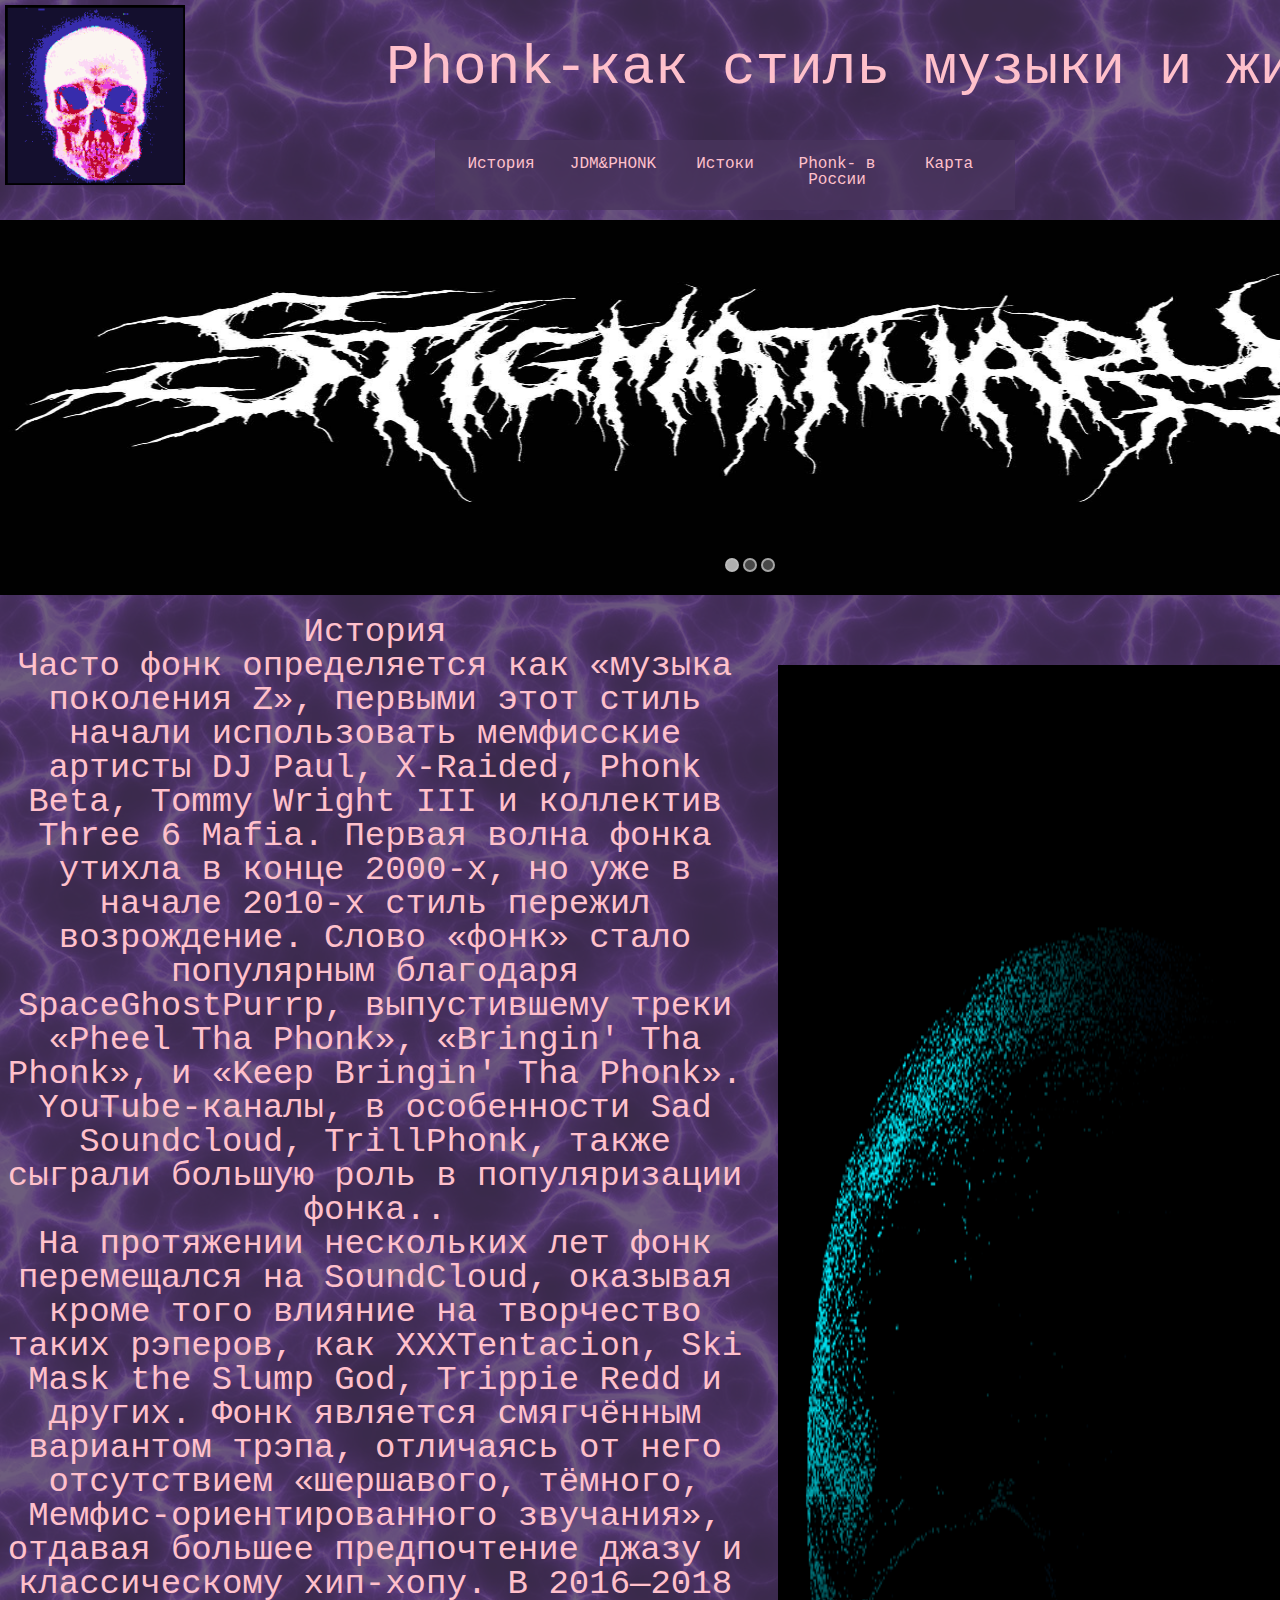
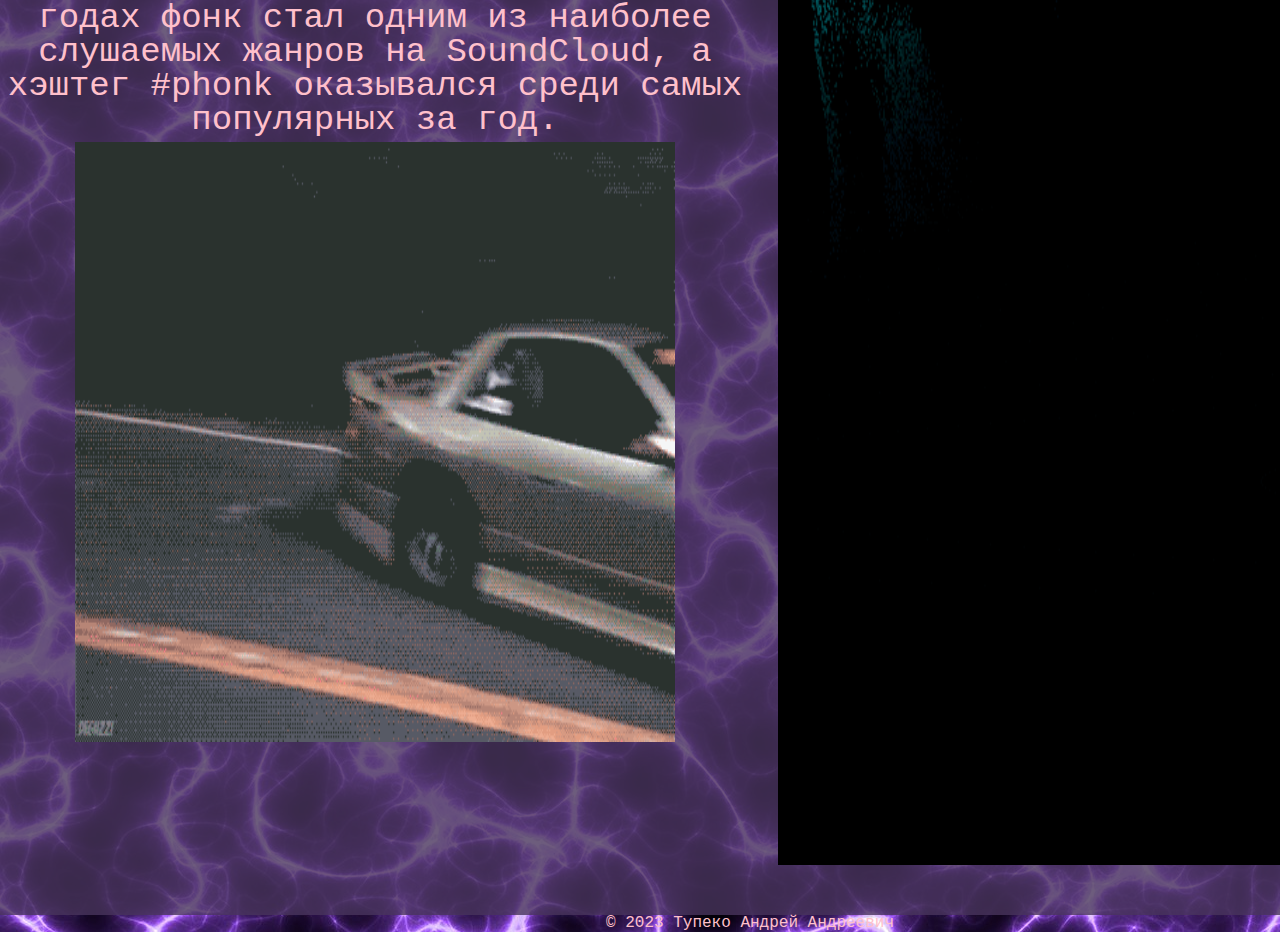
<file: index.html>
<! DOCTYPO HTML>
<html>
<head>
<meta charset = "utf-8">
<link rel= "stylesheet" type ="text/css" href= "new 1.css"/>
<link rel= "shortcut icon" type = "image/x-icon " href ="logonew.png"/>
<title> "Phonk- как стиль музыки и жизни" </title>
</head>
<body>
<site-block>
<div class="site-block">
<header>
<div class="header">
<div class= "logo">
<a href="index.html"><img src="newlogo.gif"></a>
</div>
<div class="name">
<p><a href="index.html"><strong>Phonk-как стиль музыки и жизни</strong></a></p>
</div>
<ul class="menu">
<li><a href="index.html">История </a></li>
<li><a href="new 2.html">JDM&PHONK</a></li>
<li><a href="new 3.html">Истоки</a>
<ul>
<li><a href="https://www.youtube.com/watch?v=aGcLDbRPVlk">Мемфис-реп</a></li>
<li><a href="https://www.youtube.com/watch?v=gMuaeVMuZpw">Хип-хоп</a></li>
<li><a href="https://www.youtube.com/watch?v=xkAohVqY5I4">Фанк</a></li>
</ul>
</li>
<li><a href="index.html">Phonk- в России</a>
<ul>
<li><a href="new 4.html">DVRST</a></li>
<li><a href="new 42.html">Самые популярные песни за 2023</a></li>
<li><a href="new 43.html">Самые популярные артисты</a></li>
</ul>
</li>
<li><a href="new 5.html">Карта </a></li>
</ul>
</div>
</header>
<block-content>
<div class="content">
<div class="slide">
<input type="radio" name="slider2" id="slider2_1" checked="checked">
<label for="slider2_1"></label>
<div><img src="slider1.jpg"></div>
<input type="radio" name="slider2" id="slider2_2">
<label for="slider2_2"></label>
<div><img src="slider2.jpeg"></div>
<input type="radio" name="slider2" id="slider2_3">
<label for="slider2_3"></label>
<div><img src="slider3.jpg"></div>
</div>
<block-left>
<div class= "block-left">
<strong> История</strong>
<p>Часто фонк определяется как «музыка поколения Z», первыми этот стиль начали использовать мемфисские артисты DJ Paul, X-Raided, Phonk Beta, Tommy Wright III и коллектив Three 6 Mafia. Первая волна фонка утихла в конце 2000-х, но уже в начале 2010-х стиль пережил возрождение. Слово «фонк» стало популярным благодаря SpaceGhostPurrp, выпустившему треки «Pheel Tha Phonk», «Bringin' Tha Phonk», и «Keep Bringin' Tha Phonk». YouTube-каналы, в особенности Sad Soundcloud, TrillPhonk, также сыграли большую роль в популяризации фонка..</p>
<p> На протяжении нескольких лет фонк перемещался на SoundCloud, оказывая кроме того влияние на творчество таких рэперов, как XXXTentacion, Ski Mask the Slump God, Trippie Redd и других. Фонк является смягчённым вариантом трэпа, отличаясь от него отсутствием «шершавого, тёмного, Мемфис-ориентированного звучания», отдавая большее предпочтение джазу и классическому хип-хопу. В 2016—2018 годах фонк стал одним из наиболее слушаемых жанров на SoundCloud, а хэштег #phonk оказывался среди самых популярных за год.</p>
<img src="5.gif">
</div>
</block-left>
<block-right>
<div class= "block-right">
<img src="2.gif">
</div>
</block-right>
</div>
</block-content>
<footer>
<div class="footer">
<p><strong> &copy 2023 Тупеко Андрей Андреевич</strong></p>					
</div>
</footer>
</div>
</site-block>
</body>
</html>
</file>
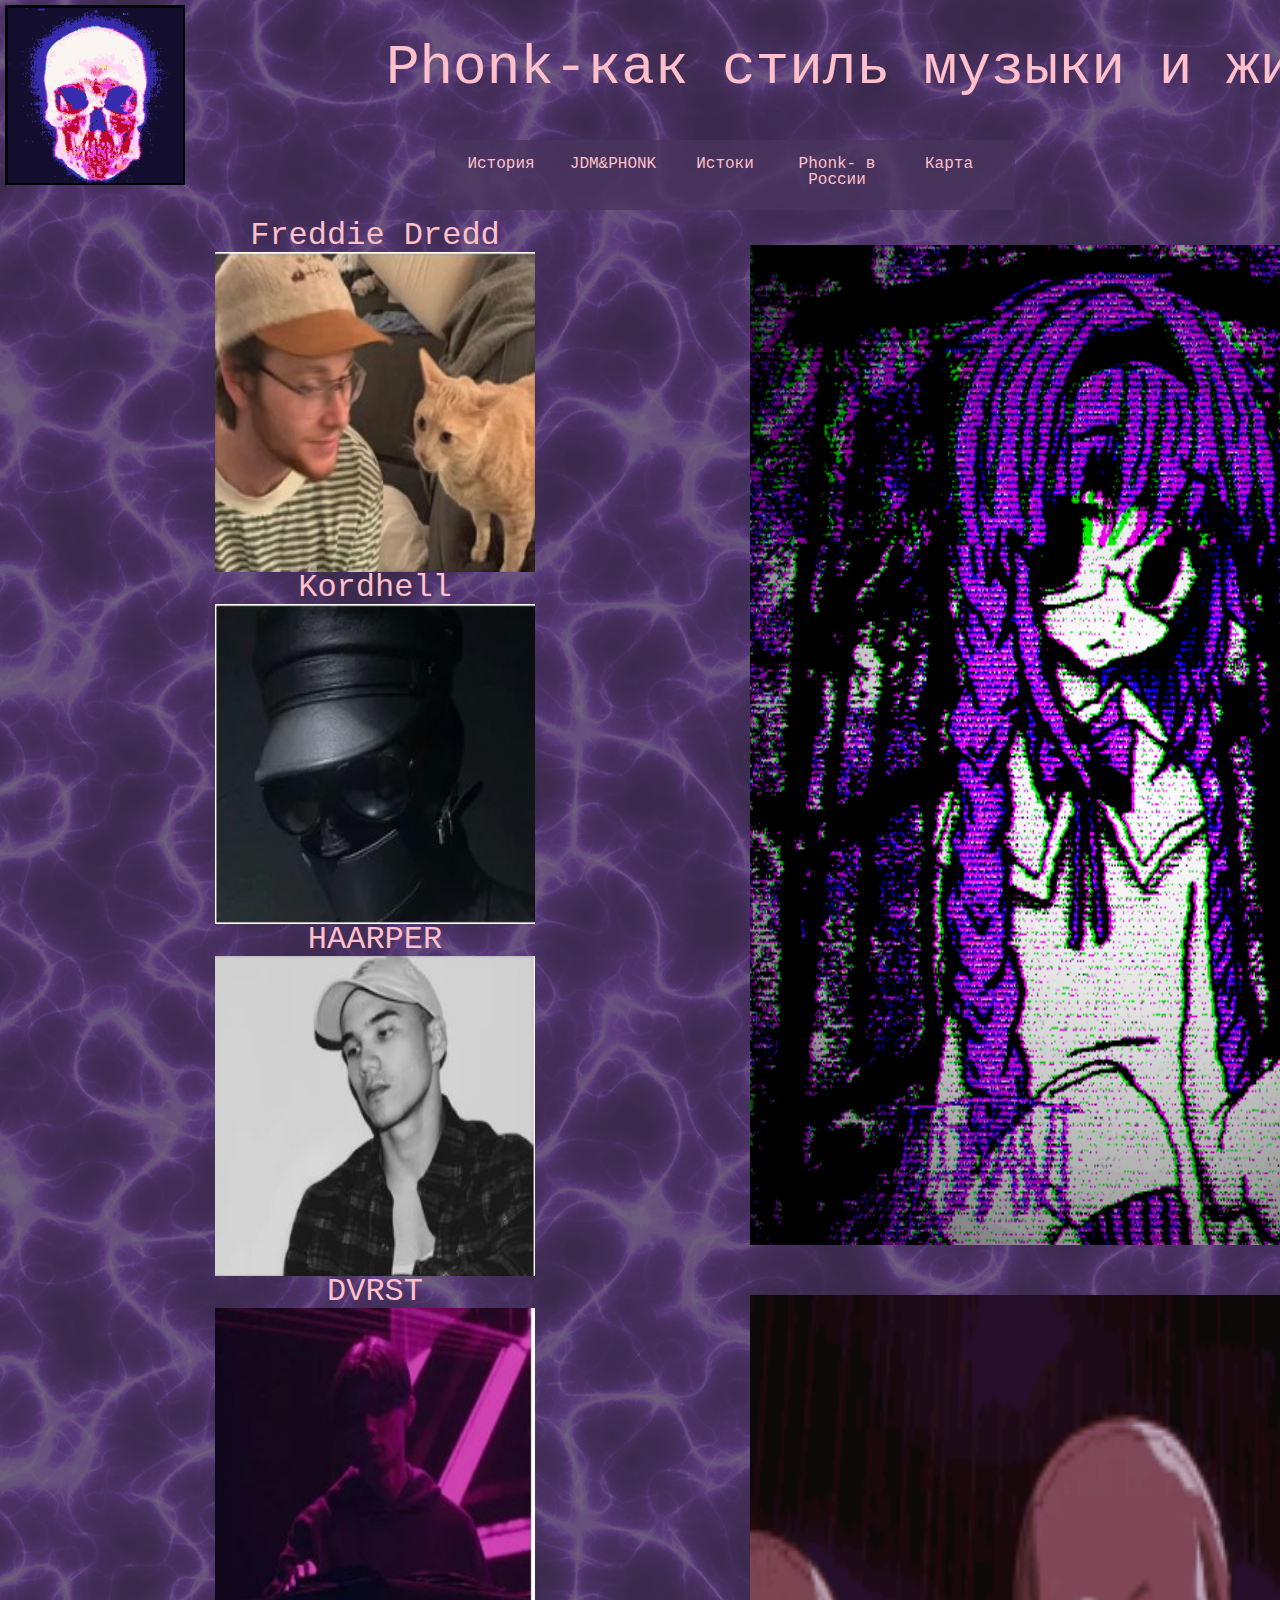
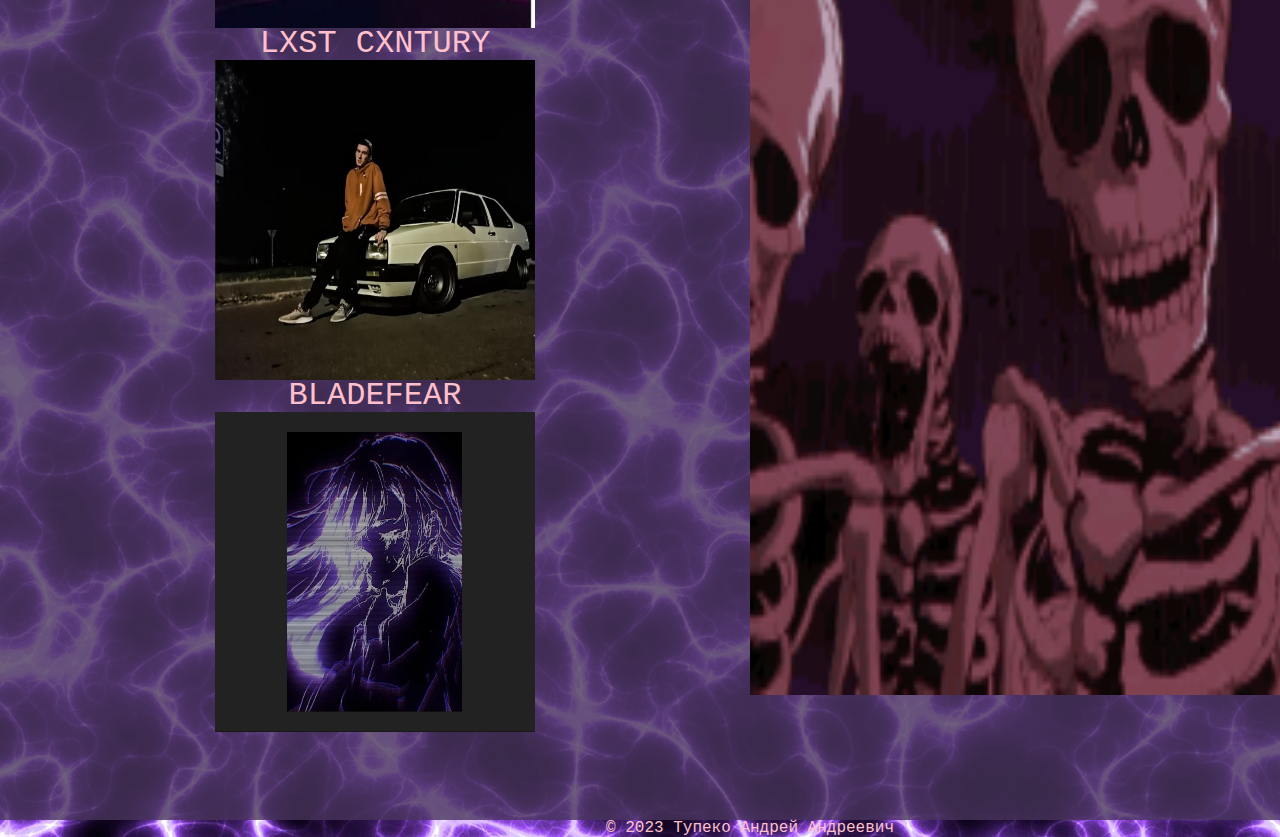
<file: new 43.html>
<! DOCTYPO HTML>
<html>
<head>
<meta charset = "utf-8">
<link rel= "stylesheet" type ="text/css" href= "new 1.css"/>
<link rel= "shortcut icon" type = "image/x-icon " href ="logonew.png"/>
<title> "Phonk- как стиль музыки и жизни" </title>
</head>
<body>
<site-block>
<div class="site-block">
<header>
<div class="header">
<div class= "logo">
<a href="/"><img src="newlogo.gif"></a>
</div>
<div class="name">
<p><a href="/"><strong>Phonk-как стиль музыки и жизни</strong></a></p>
</div>
<ul class="menu">
<li><a href="/">История </a></li>
<li><a href="new 2.html">JDM&PHONK</a></li>
<li><a href="new 3.html">Истоки</a>
<ul>
<li><a href="https://www.youtube.com/watch?v=aGcLDbRPVlk">Мемфис-реп</a></li>
<li><a href="https://www.youtube.com/watch?v=gMuaeVMuZpw">Хип-хоп</a></li>
<li><a href="https://www.youtube.com/watch?v=xkAohVqY5I4">Фанк</a></li>
</ul>
</li>
<li><a href="/">Phonk- в России</a>
<ul>
<li><a href="new 4.html">DVRST</a></li>
<li><a href="new 42.html">Самые популярные песни за 2023</a></li>
<li><a href="new 43.html">Самые популярные исполнители</a></li>
</ul>
</li>
<li><a href="new 5.html">Карта </a></li>
</ul>
</div>
</header>
<block-content43>
<div class="content43">
<block-left43>
<div class= "block-left43">
Freddie Dredd
<div><a href="https://www.last.fm/ru/music/Freddie+Dredd"><img src="fred.jpg"></a></div>
Kordhell	
<div><a href="https://www.last.fm/ru/music/Kordhell"><img src="kord.jpg"></a></div>
HAARPER
<div><a href="https://www.last.fm/ru/music/HAARPER"><img src="hap.jpg"></a></div>
DVRST
<div><a href="https://www.last.fm/ru/music/DVRST"><img src="DVRSTW.jpg"></a></div>
LXST CXNTURY
<div><a href="https://www.last.fm/ru/music/LXST+CXNTURY"><img src="lll.jpg"></a></div>
BLADEFEAR
<div><a href="https://www.last.fm/ru/music/BLADEFEAR"><img src="BLADE.jpg"></a></div>
</div>
</block-left43>
<block-right43>
<div class= "block-right43">
<div><img src="lav.gif"></div>
<div><img src="431.gif"></div>
</div>
</block-right43>
</div>
</block-content43>
<footer>
<div class="footer">
<p><strong> &copy 2023 Тупеко Андрей Андреевич</strong></p>					
</div>
</footer>
</div>
</site-block>
</body>
</html>
</file>
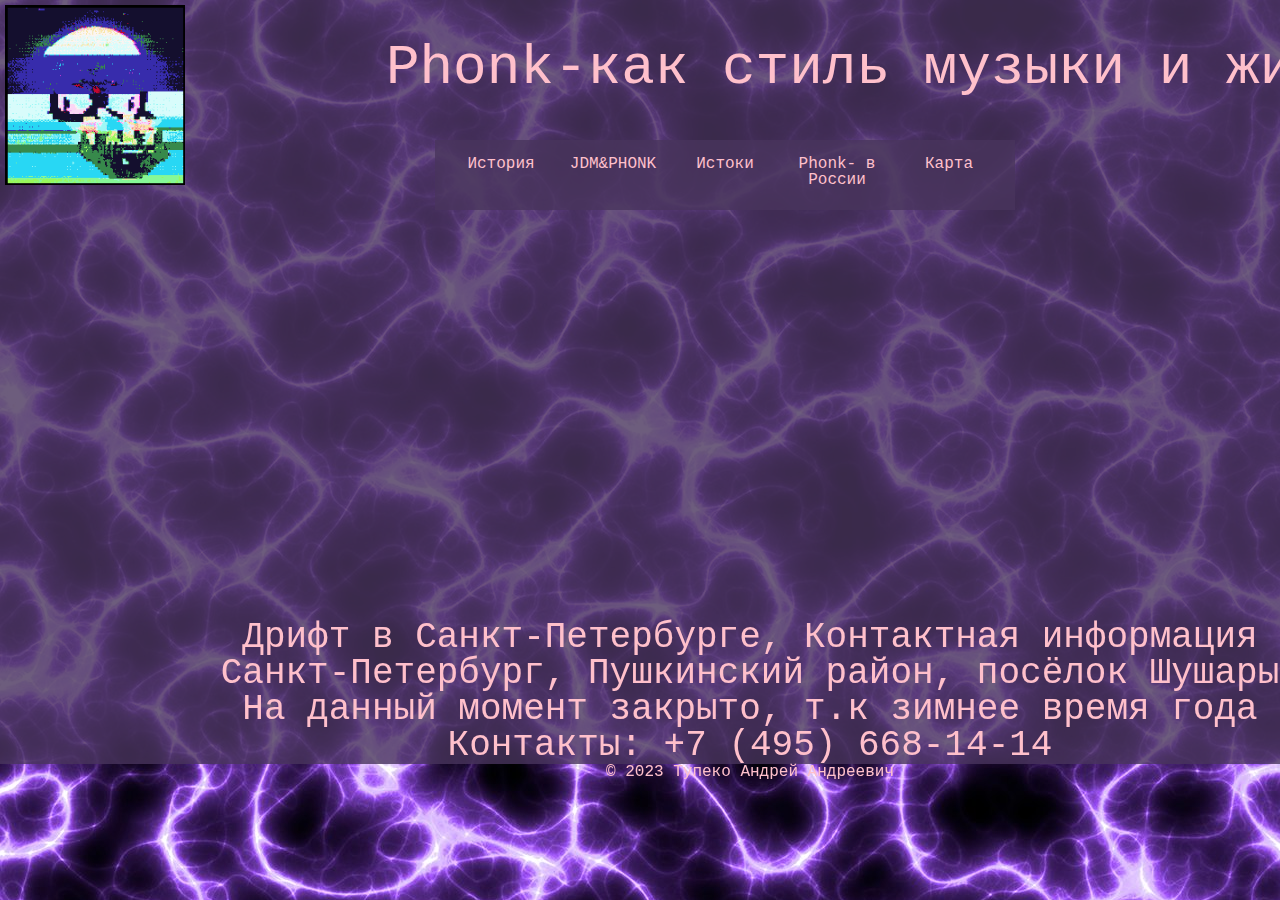
<file: new 5.html>
<! DOCTYPO HTML>
<html>
<head>
<meta charset = "utf-8">
<link rel= "stylesheet" type ="text/css" href= "new 1.css"/>
<link rel= "shortcut icon" type = "image/x-icon " href ="logonew.png"/>
<title> "Phonk- как стиль музыки и жизни" </title>
</head>
<body>
<site-block>
<div class="site-block">
<header>
<div class="header">
<div class= "logo">
<a href="index.html"><img src="newlogo.gif"></a>
</div>
<div class="name">
<p><a href="index.html"><strong>Phonk-как стиль музыки и жизни</strong></a></p>
</div>
<ul class="menu">
<li><a href="index.html">История </a></li>
<li><a href="new 2.html">JDM&PHONK</a></li>
<li><a href="new 3.html">Истоки</a>
<ul>
<li><a href="https://www.youtube.com/watch?v=aGcLDbRPVlk">Мемфис-реп</a></li>
<li><a href="https://www.youtube.com/watch?v=gMuaeVMuZpw">Хип-хоп</a></li>
<li><a href="https://www.youtube.com/watch?v=xkAohVqY5I4">Фанк</a></li>
</ul>
</li>
<li><a href="index.html">Phonk- в России</a>
<ul>
<li><a href="new 4.html">DVRST</a></li>
<li><a href="new 42.html">Самые популярные песни за 2023</a></li>
<li><a href="new 43.html">Самые популярные исполнители</a></li>
</ul>
</li>
<li><a href="new 5.html">Карта </a></li>
</ul>
</div>
</header>
<block-content5>
<div class="content5">
<div class="map">
<iframe src="https://yandex.ru/map-widget/v1/?um=constructor%3Ac82b42a2e4e51f6495466559baa1b9fd65548a9047f0c894779ce15f2a3beb40&amp;source=constructor" width="852" height="450" frameborder="0"></iframe>
</div>
<p>Дрифт в Санкт-Петербурге, Контактная информация</p>
<p>Санкт-Петербург, Пушкинский район, посёлок Шушары</p>
<p>На данный момент закрыто, т.к зимнее время года</p>
<p>Контакты: +7 (495) 668-14-14</p>
</div>
</block-content5>
<footer>
<div class="footer">
<p><strong> &copy 2023 Тупеко Андрей Андреевич</strong></p>					
</div>
</footer>
</div>
</site-block2>
</body>
</html>
</file>
<file: new 1.css>
html,body,div,span,applet,object,iframe,h1,h2,h3,h4,h5,h6,p,blockquote,pre,a,abbr,acronym,address,big,cite,code,del,dfn,em,img,ins,kbd,q,s,samp,small,strike,strong,sub,sup,tt,var,b,u,i,center,dl,dt,dd,ol,ul,li,fieldset,form,label,legend,table,caption,tbody,tfoot,thead,tr,th,td,article,aside,canvas,details,embed,figure,figcaption,footer,header,hgroup,menu,nav,output,ruby,section,summary,time,mark,audio,video{margin:0;padding:0;border:0;font-size:100%;font:inherit;vertical-align:baseline}
article,aside,details,figcaption,figure,footer,header,hgroup,menu,nav,section{display:block}
html{height:100%}
body{line-height:1}
ol,ul{list-style:none}
blockquote,q{quotes:none}
blockquote:before,blockquote:after,q:before,q:after{content:'';content:none}
table{border-collapse:collapse;border-spacing:0}
body {
     background-image: url(back1.jpg);
	text-align:center;
	height:900px;
	line-height:1;
}

.site-block{
width: 1500px;
margin: 0 auto;
}

.header{
background:rgba(72, 53, 92, 0.8);
height:220px;
width: 1500px;
}


.logo {	
width: 130px;
height: 150px;
float:left;
}
.logo img{
height: 180px;
width: 180px;
padding :5px 10px 5px 5px;
}


.name {
height: 140px;
width: 1230px;
float:right;
text-align:center;
}

.name p{
font-size: 56px;
margin: 40px 0px 0px 10px;
font-family:Courier, monospace, sans-serif;
}

.name a{
text-decoration: none;	
color: pink;
}



.content{
background:  rgba(72, 53, 92, 0.8);

width: 1500px;
}

.block-left{
background:  rgba(72, 53, 92, 0.8);
height: 1900px;
width: 750px;
float:left;
font-family:Courier, monospace, sans-serif;
font-size: 34px ;
color: pink;
padding-top:20px;
}
.block-left img{
margin: 5px 5px;
height: 600px;
width: 600px;

}

.block-right{
background:  rgba(72, 53, 92, 0.8);
height: 1900px;
width: 750px;
float:right;
padding-top:20px;


}
.block-right img{
padding :50px 0px 5px 5px;
width:700px;
height:1800px;
}


.footer{
height: 60px;
width: 1500px;
font-family:Courier, monospace, sans-serif;
color: pink;

}

.menu
{
text-decoration: none;
list-style-type: none;
height: 50px;
margin-left:305px;
background-color: rgba(72, 53, 92, 0.8);
border: 0px solid black;
float:left;
padding: 10px;
}

.menu li:hover ul { display: block; }
.menu ul li { float: none ; }
.menu li:hover { background-color: #f90; }/**/
.menu ul li:hover { background-color: #666; }
.menu ul li{margin-left: 0px;}

.menu ul
{
list-style-type: none;
display: none;
background-color: rgba(72, 53, 92, 0.8);
position: absolute;
top: 100%;
z-index: 999999;
font-family:Courier, monospace, sans-serif;
padding:0px 0px 0px 0px;
 }


.menu li 
{
float: left;
position: relative;
height: 100%;
font-family:Courier, monospace, sans-serif;
}


.menu li a 
{
display: inline-block; 
padding: 6px;
width: 100px;
color: #fff;
text-decoration: none;
text-align: center;
font-family:Courier, monospace, sans-serif;
color: pink;
}

 .slide{
 display: inline-block; 
 width: 1500px;
 height: 375px;
background: rgba(72, 53, 92, 0.8);
 position: relative;
 text-align: center;


 }
.slide input {
 display: none;
 border: 2px solid rgba(190, 190, 190, 0.8);
margin: 0 0 0 0;

																																																																																											}
 .slide input + label {
 display: inline-block;
 width: 10px;
 height: 10px;
 border-radius: 8px;
 background: rgba(90, 90, 90, 0.8);
 border: 2px solid rgba(190, 190, 190, 0.8);
 cursor: pointer;
 z-index: 100;
 position: relative;
margin: 0 0 0 0;
right: 0px;
 top: 90%;
 transition: background 0.8s ease-out 0s;
 }
 .slide input + label:hover {
 background: rgba(250, 250, 250, 0.8);
 }
 .slide input:checked + label {
 background: rgba(220, 220, 220, 0.8);
 }
 .slide div {
 position: absolute;
 top: 0px;
 left: 0px;
 right: 0px;
 bottom: 0px;
 z-index: 0;

 }
 .slide div {
 visibility: hidden;
 opacity: 0;
 transition: opacity 0.8s ease-out 0.1s, visibility 0.1s ease-out 0.9s;
 width:1500px;
height:500px;

 }
 img {
 width:1500px;
height:375px;
 }
 .slide input:checked + label + div {
 visibility: visible;
 opacity: 1;
 transition: opacity 0.8s ease-out 0.1s, visibility 0.1s ease-out 0s;
 }
 

 
 .content2{
background:  rgba(72, 53, 92, 0.8);

width: 1500px;
font-family:Courier, monospace, sans-serif;
font-size: 35px;
color: pink;
line-height:1;
}
.content2 img{
width:1500px;
height:350px;
}

 
 .site-block5{
width: 1400px;
height:500px;
margin: 0 auto;
}



 .content3{
background:  rgba(72, 53, 92, 0.8);

width: 1500px;
font-family:Courier, monospace, sans-serif;
font-size: 36px;
color: pink;
 }
 .content3 img{
 padding: 50px 5px 0px 5px; 
width:700px;
height:450px;
 }
 .block-left3{
background:  rgba(72, 53, 92, 0.8);
height:  2200px;
width: 750px;
float:left;
font-family:Courier, monospace, sans-serif;
font-size: 36px ;
color: pink;
 }
 .block-right3{
background:  rgba(72, 53, 92, 0.8);
height: 2200px;
width: 750px;
float:right;
}
.block-right3 img{ 
padding: 50px 5px 25px 5px;
}

.content4{
background:  rgba(72, 53, 92, 0.8);

width: 1500px;
font-family:Courier, monospace, sans-serif;
font-size: 36px;
color: pink;
 }
 .content4 img{ 
  padding: 0px 5px 10px 5px; 
width:1500px;
height:500px;
}
 .content42{
background:  rgba(72, 53, 92, 0.8);
width: 1500px;
font-family:Courier, monospace, sans-serif;
font-size: 36px;
color: pink;
 }
 
  .block-left42{
	  background:  rgba(72, 53, 92, 0.8);
height:  2200px;
width: 750px;
float:left;
font-family:Courier, monospace, sans-serif;
font-size: 32px ;
color: pink;
line-height:1.8;
 }
 .block-left42 a{
	 color: pink; 
 }
 .block-right42{
background:  rgba(72, 53, 92, 0.8);
height: 2200px;
width: 750px;
float:right;
}
 .block-right42 img{ 
height: 2200;
width: 750px;
}
.content42 img{
width:750px;
height:2200px;
}

.content43{
background:  rgba(72, 53, 92, 0.8);

width: 1500px;
font-family:Courier, monospace, sans-serif;
font-size: 36px;
color: pink;
 }
 .block-left43 img{
width:320px;
height:320px;
 }
 .block-left43{
background:  rgba(72, 53, 92, 0.8);
height:  2200px;
width: 750px;
float:left;
font-family:Courier, monospace, sans-serif;
font-size: 32px ;
color: pink;
 }
 .block-right43{
	 background:  rgba(72, 53, 92, 0.8);
height: 2200px;
width: 750px;
float:right;
}

.block-right43 img{ 
height: 1000px;
width: 750px;
padding: 25px 5px 25px 0px;
}

.content5{
background:  rgba(72, 53, 92, 0.8);

width: 1500px;
font-family:Courier, monospace, sans-serif;
font-size: 36px;
color: pink;
 }
 
 .map iframe{
	width:1500px;
	height: 400px;
	display: block;
	margin: auto;
 }
</file>
